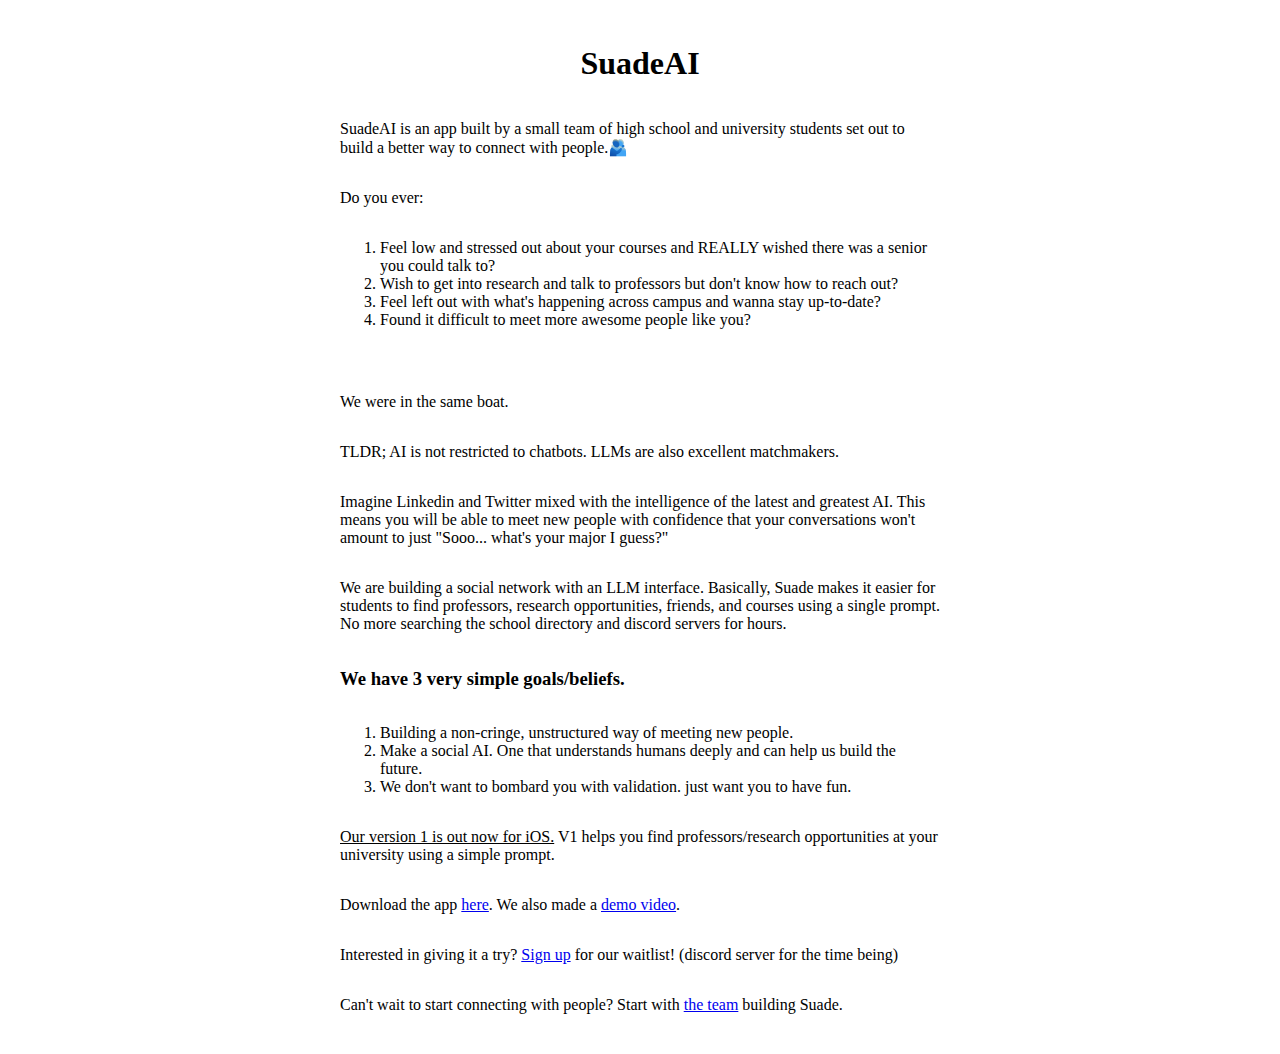
<file: index.html>
<!DOCTYPE html>
<html lang="en">
  <head>
    <meta charset="UTF-8" />
    <meta name="viewport" content="width=device-width, initial-scale=1.0" />
    <link rel="stylesheet" href="index.css" />
    <title>suade - Home</title>
  </head>
  <body>
    <!-- Title -->
    <h1>SuadeAI</h1>
    <main>
      <!-- Brief, funny description of what we do and what are future plans are -->
      <!-- <h2>A spark of connection</h2> -->
      <p>
        SuadeAI is an app built by a small team of high school and university
        students set out to build a better way to connect with people.🫂
      </p>
      <p>
        Do you ever:
        <ol>
          <li>Feel low and stressed out about your courses and REALLY wished there was a senior you could talk to?</li>
          <li>Wish to get into research and talk to professors but don't know how to reach out?</li>
          <li>Feel left out with what's happening across campus and wanna stay up-to-date?</li>
          <li>Found it difficult to meet more awesome people like you?</li>
        </ol>
      </p>
      <p>We were in the same boat.</p>
      <p>
        TLDR; AI is not restricted to chatbots. LLMs are also excellent matchmakers.
      </p>
      <p>Imagine Linkedin and Twitter mixed with the intelligence of the latest and
        greatest AI. This means you will be able to meet new people with
        confidence that your conversations won't amount to just "Sooo... what's
        your major I guess?"
      </p>
      <p>We are building a social network with an LLM interface. Basically, Suade makes it 
        easier for students to find professors, research opportunities, friends, and courses 
        using a single prompt. No more searching the school directory and discord servers for hours.</p>
      <!-- goals/beliefs -->
      <h3>
        We have 3 very simple goals/beliefs.
      </h3>
        <ol>
          <li>Building a non-cringe, unstructured way of meeting new people.</li>
          <li>Make a social AI. One that understands humans deeply and can help us build the future.</li>
          <li>We don't want to bombard you with validation. just want you to have fun.</li>
        </ol>

        <p><u>Our version 1 is out now for iOS.</u> V1 helps you find professors/research opportunities at your university using a simple prompt. </p>
        <p>Download the app <a href="https://testflight.apple.com/join/nkdFQAHC">here</a>. We also made a <a href="https://www.loom.com/share/fed88d90d10b406d9bfafc71ada85c3d?sid=e7ee7521-9029-42f0-8863-147092e63e4e">demo video</a>.</p>
 
      <!-- Link to the waitlist form -->
      <p>
        Interested in giving it a try?
        <a href="https://discord.gg/wtuQ998WbD">Sign up</a> for our waitlist! (discord server for the time being)
      </p>
      <!-- Link to team page -->
      <p>
        Can't wait to start connecting with people? Start with
        <a href="./team.html">the team</a> building Suade.
      </p>
    </main>
    <footer>
      <!-- Contact us link -->
      <!-- <p>
        We're just as excited to connect as you are! For any other inquiries,
        contact the team <a href="">here</a>!
      </p> -->
      <!-- need a contacts link -->
    </footer>
  </body>
</html>
</file>
<file: index.css>
html {
  font-size: 16px;
}

body {
  display: flex;
  flex-direction: column;
  justify-content: center;
  align-items: center;
  padding: 1rem;
}

#everything,
main {
  display: flex;
  flex-direction: column;
  justify-content: center;
  align-items: left;
}

main {
  max-width: 600px;
}

.subheader {
  align-self: center;
}

#intros-wrapper {
  display: grid;
  grid-template-columns: 1fr 1fr;
  gap: 1.2rem;
}

#intros-wrapper section {
  display: flex;
  flex-direction: column;
  align-items: center;
}

/* TODO: Make the mail and stuff all line up */
/* .mail-link {
  display: block;
} */

.icon-tabler {
  color: black;
}
</file>
